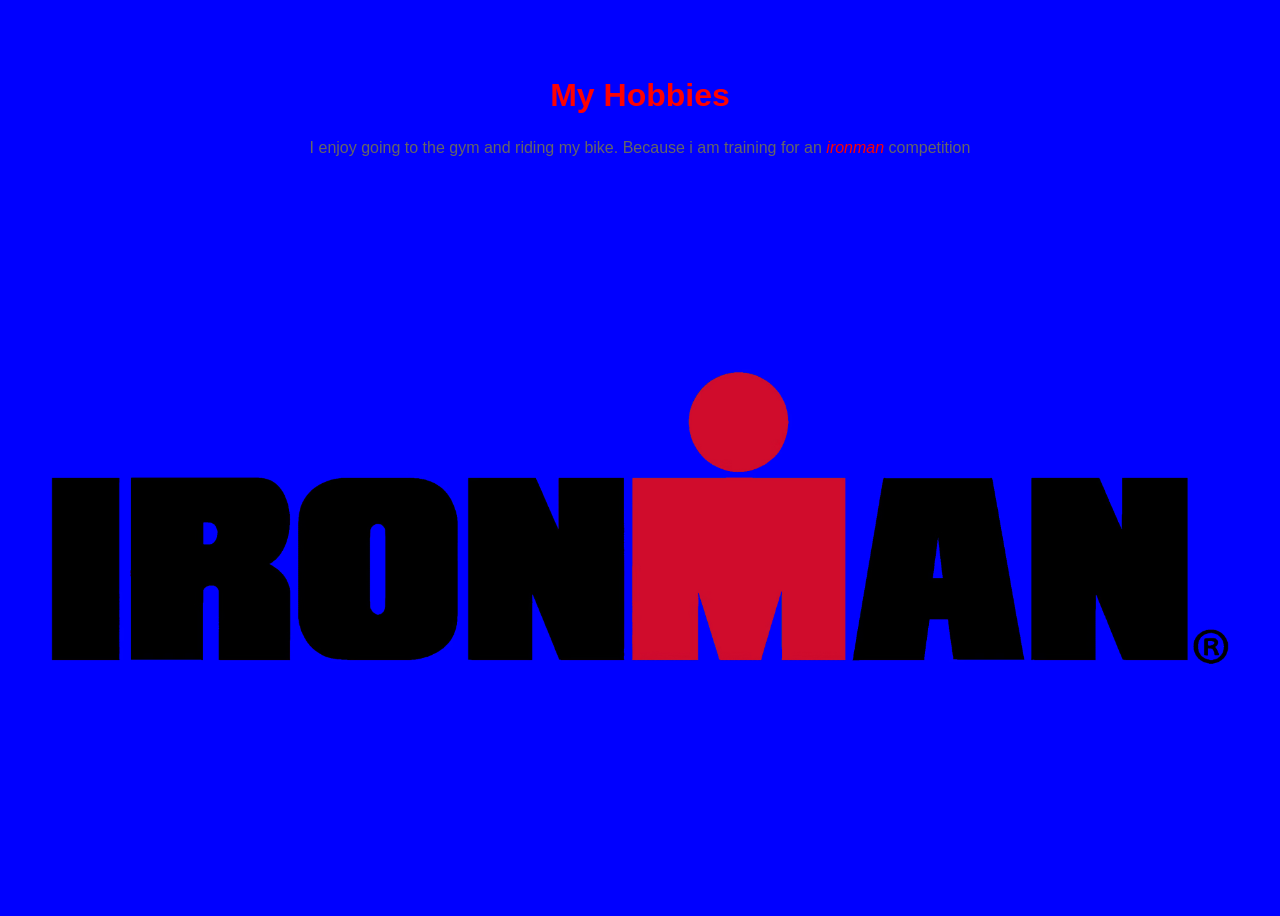
<file: index.html>
<!DOCTYPE html>
<html lang="nl">
<head>
    <meta charset="UTF-8">
    <meta name="viewport" content="width=device-width, initial-scale=1.0">
    <title>Document</title>
    <link rel="stylesheet" href="style.css">
</head>
<body>
    <h1>My Hobbies</h1>
    <p>I enjoy going to the gym and riding my bike. Because i am training for an <em>ironman</em> competition</p>

    <img src="Ironman-Logo.avif" alt="foto van de logo van een ironman competitie">
  
</body>
</html>
</file>
<file: style.css>
body {background-color: blue;
    font-family: Arial, sans-serif;
    margin: 1em;
    padding: 40px 16px;
}

h1 {
    color:  red;
    text-align: center;
}

p {
    color: #666;
    line-height: 1.5;
    margin-bottom: 1em;
    text-align: center;
}

img {
    display: block;
    margin: 0 auto;
    max-width: 100%;
    height: auto;
    border-radius: 8px;
}
em {
    font-style: italic;
    color:red  ;
}
</file>
